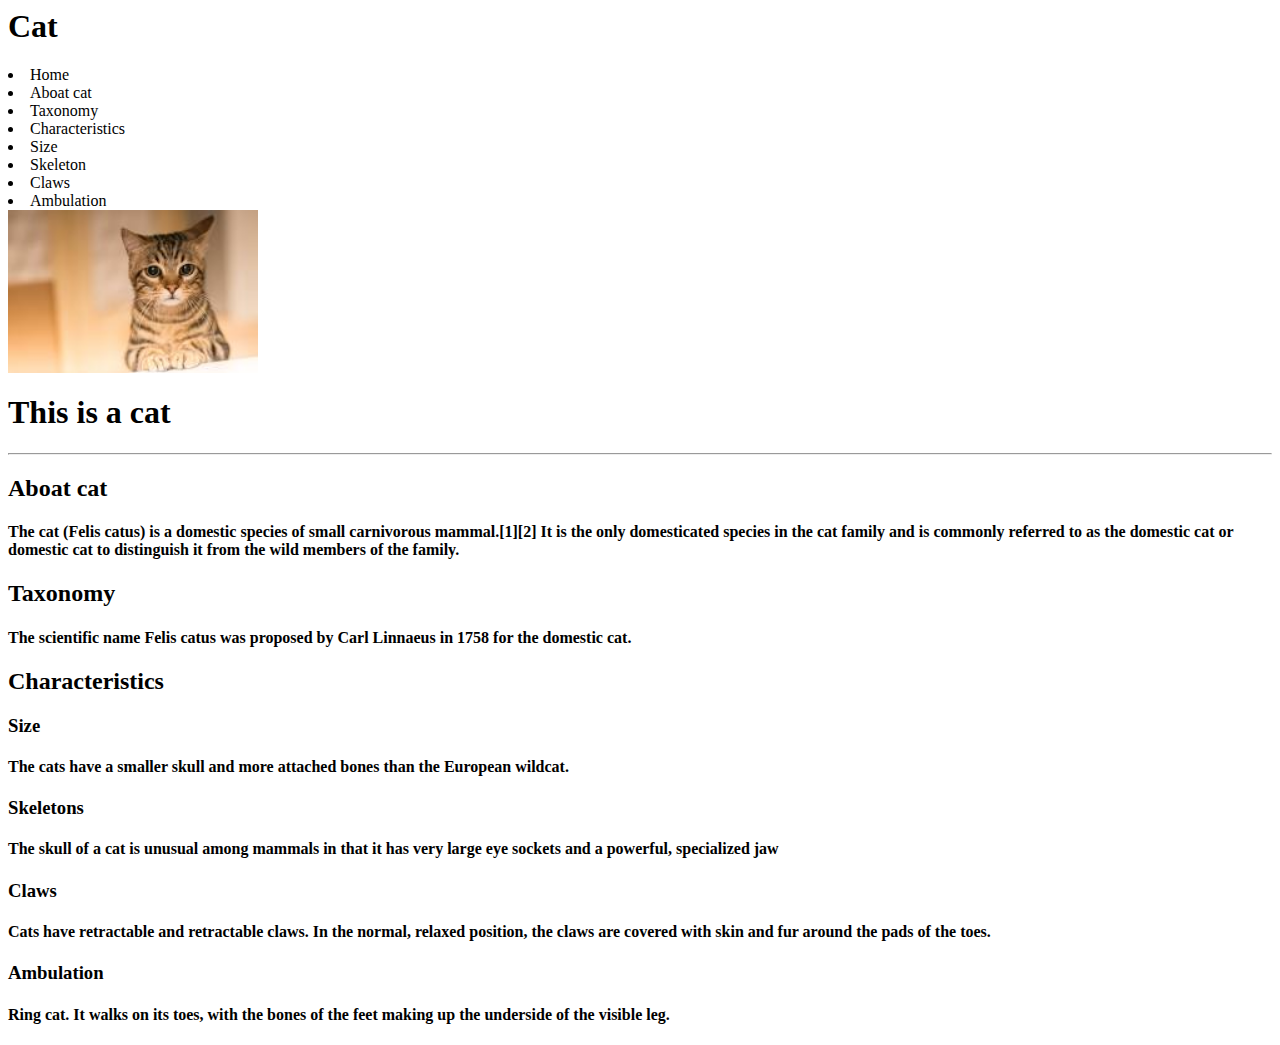
<file: cat.html>
<html>
 <head>
   <title>Andrii website </title>
 </head>
 <body>
    <nav>
      <h1>Cat</h1>
      <u1>
      <li>Home</li>
      <li>Aboat cat</li>
      <li>Taxonomy</li>
      <li>Characteristics</li>
      <li>Size</li>
      <li>Skeleton</li>
      <li>Claws</li>
      <li> Ambulation</li>
      </u1>
    </nav>
    <main>
      <img width="250" src="images/cat.jpg" />
      <h1>This is a cat</h1>
      <hr/>

      <div>
        <h2>Aboat cat </h2>
        <h4>
          The cat (Felis catus) is a domestic species of small carnivorous mammal.[1][2] It is the only domesticated species in the cat family and is commonly referred to as the domestic cat or domestic cat to distinguish it from the wild members of the family.
        </h4>
      </div>

      <div>
        <h2>Taxonomy </h2>
        <h4>
          The scientific name Felis catus was proposed by Carl Linnaeus in 1758 for the domestic cat.
        </h4>
      </div>
      
      <div>
        <h2>Characteristics</h2>
          <h3>Size</h3>
          <h4>
            The cats have a smaller skull and more attached bones than the European wildcat.
          </h4>
          <h3>Skeletons</h3>
          <h4>
            The skull of a cat is unusual among mammals in that it has very large eye sockets and a powerful, specialized jaw
          </h4>
          <h3>Claws</h3>
          <h4>
            Cats have retractable and retractable claws. In the normal, relaxed position, the claws are covered with skin and fur around the pads of the toes.
          </h2>
          <h3>Ambulation</h3>
          <h4>
            Ring cat. It walks on its toes, with the bones of the feet making up the underside of the visible leg.
          </h4>  
      </div>

    </body>
</html>
</file>
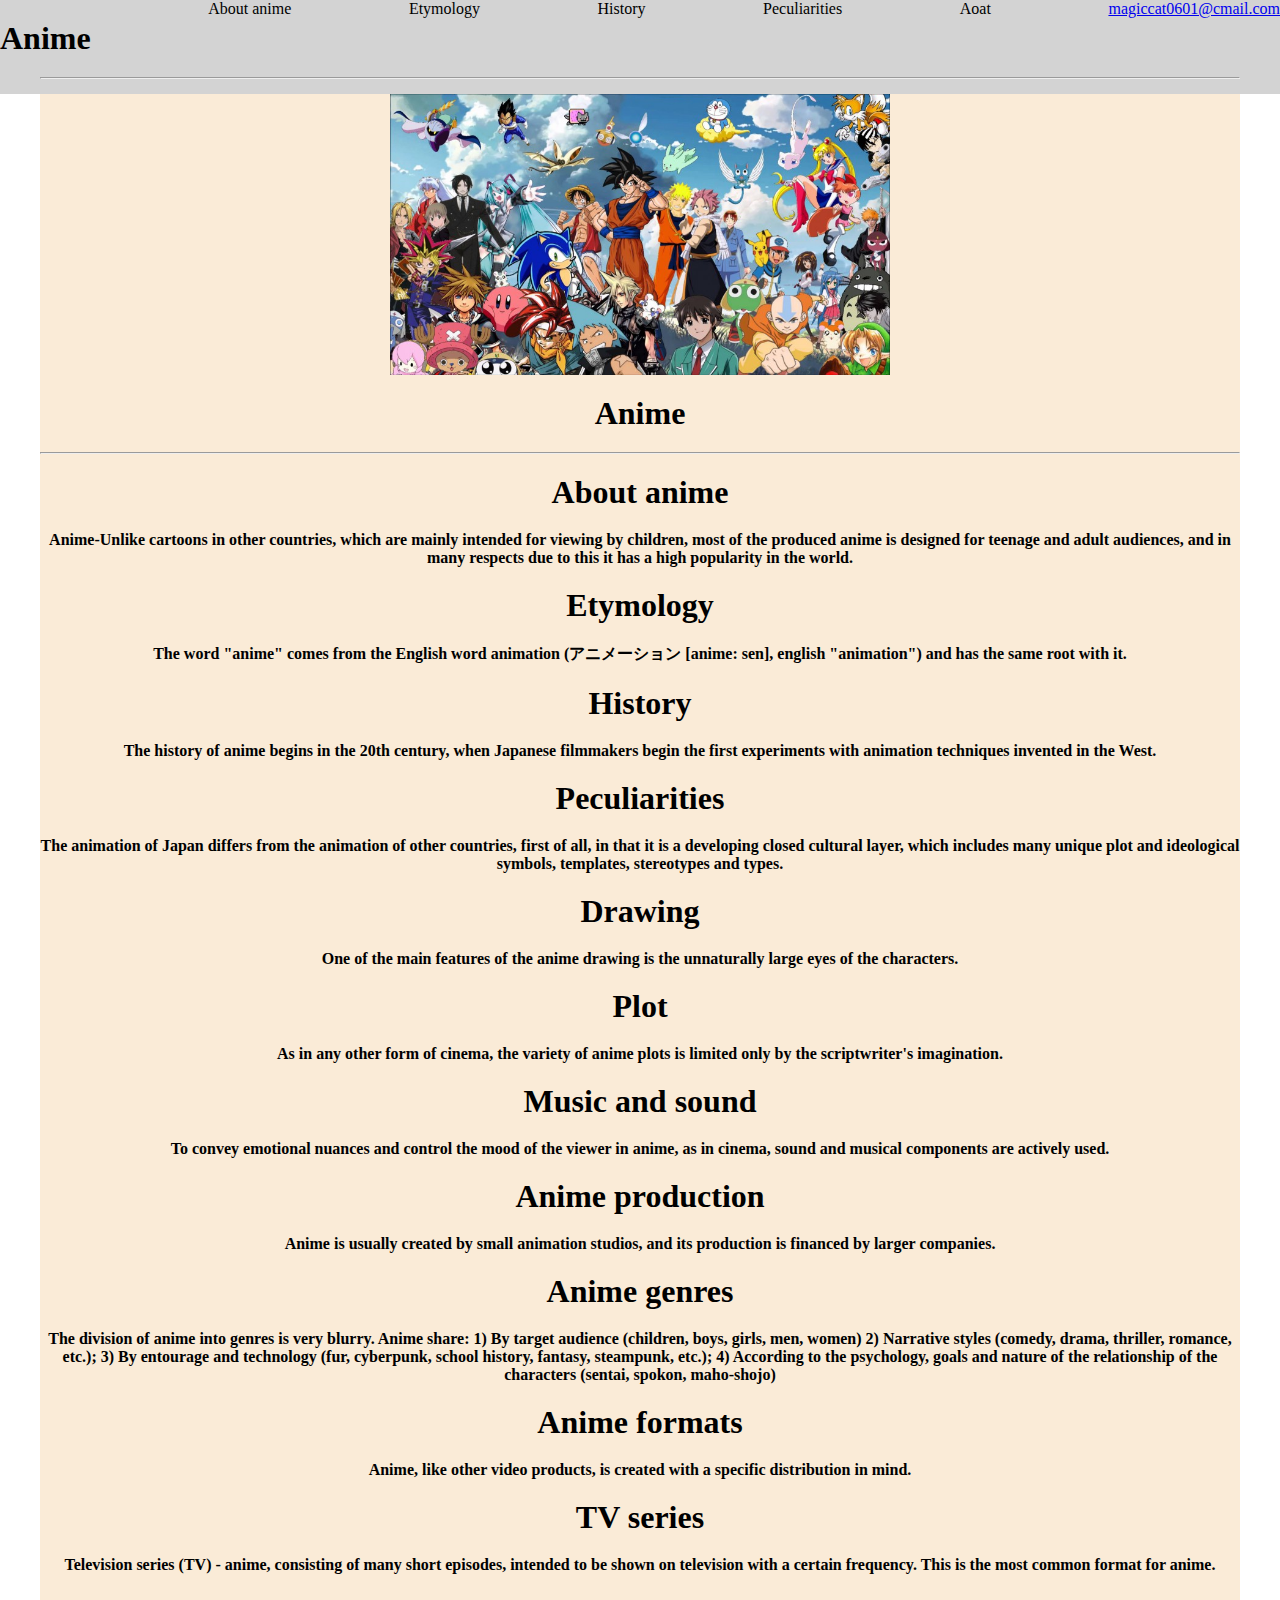
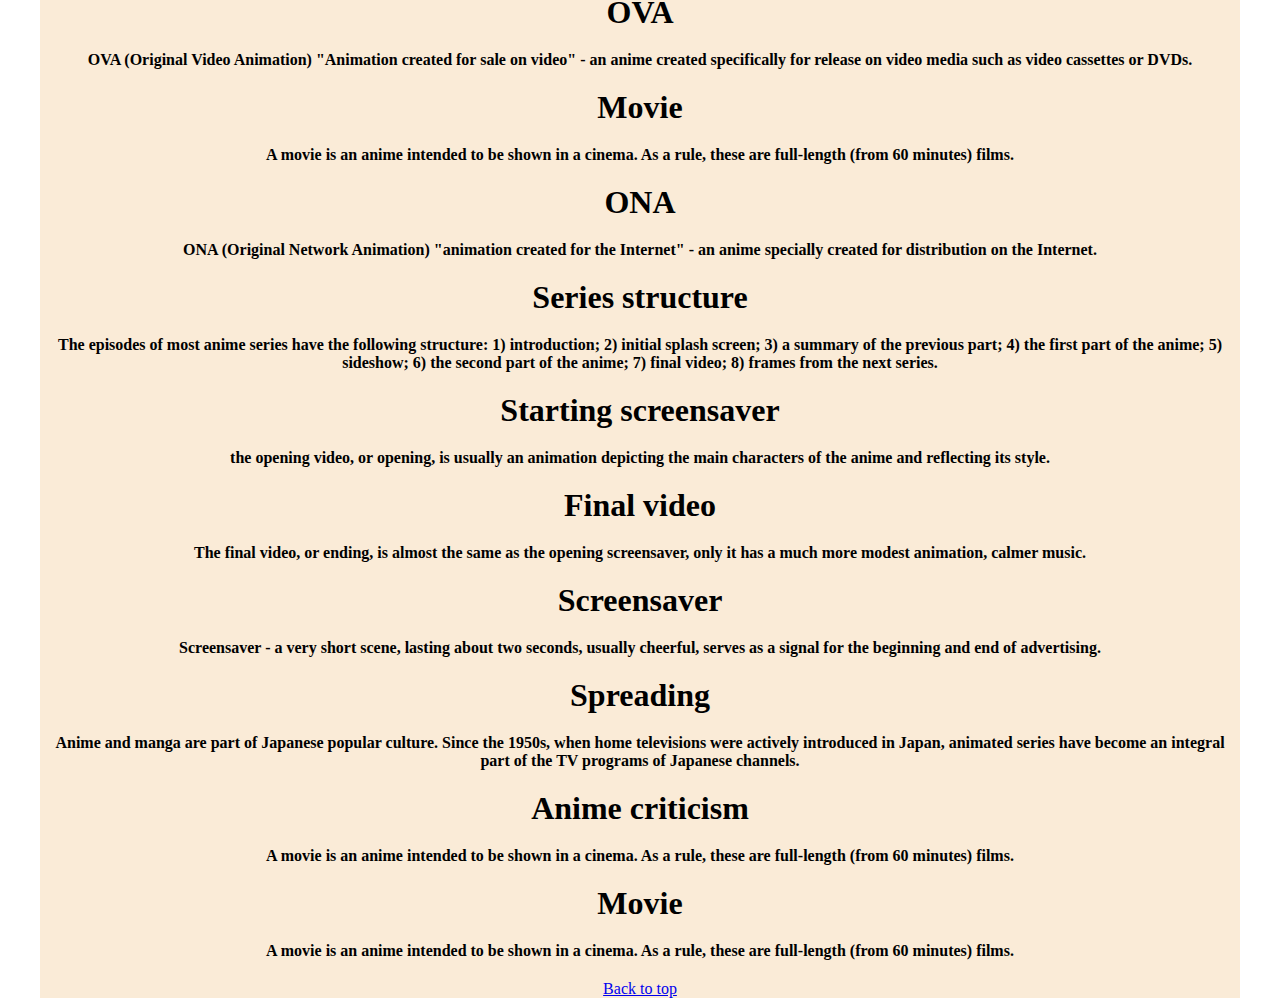
<file: index copy 2.html>
<html>

<head>
  <title>Andrii website </title>

  <link rel="stylesheet" href="style.css">
</head>

<body>
  <nav>
    <ul>
      <h1>Anime</h1>
      <li>About anime</li>
      <li>Etymology</li>
      <li>History</li>
      <li>Peculiarities</li>
      <li>Aoat</li>
      <li><a href="magiccat0601@cmail.com">magiccat0601@cmail.com</a></li>
    </ul>
    <hr class="small-line" />
  </nav>
  <main>
    <img width="500"
      src="images/1_animes_japoneses_entenda_o_que_sao_e_o_porque_de_fazerem_tanto_sucesso-18726989.jpg" />
    <h1>Anime</h1>
    <hr />

    <div>
      <h1>About anime</h1>
      <h4>
        Anime-Unlike cartoons in other countries, which are mainly intended for viewing by children, most of the
        produced anime is designed for teenage and adult audiences, and in many respects due to this it has a high
        popularity in the world.
      </h4>
    </div>

    <div>
      <h1>Etymology</h1>
      <h4>
        The word "anime" comes from the English word animation (アニメーション [anime: sen], english "animation") and has the
        same root with it.
      </h4>
    </div>

    <div>
      <h1>History</h1>
      <h4>
        The history of anime begins in the 20th century, when Japanese filmmakers begin the first experiments with
        animation techniques invented in the West.
      </h4>
    </div>

    <div>
      <h1>Peculiarities</h1>
      <h4>
        The animation of Japan differs from the animation of other countries, first of all, in that it is a developing
        closed cultural layer, which includes many unique plot and ideological symbols, templates, stereotypes and
        types.
      </h4>
    </div>

    <div>
      <h1>Drawing</h1>
      <h4>
        One of the main features of the anime drawing is the unnaturally large eyes of the characters.
      </h4>
    </div>

    <div>
      <h1>Plot</h1>
      <h4>
        As in any other form of cinema, the variety of anime plots is limited only by the scriptwriter's imagination.
      </h4>
    </div>

    <div>
      <h1>Music and sound</h1>
      <h4>
        To convey emotional nuances and control the mood of the viewer in anime, as in cinema, sound and musical
        components are actively used.
      </h4>
    </div>

    <div>
      <h1>Anime production</h1>
      <h4>
        Anime is usually created by small animation studios, and its production is financed by larger companies.
      </h4>
    </div>

    <div>
      <h1>Anime genres</h1>
      <h4>
        The division of anime into genres is very blurry. Anime share:
        1) By target audience (children, boys, girls, men, women)
        2) Narrative styles (comedy, drama, thriller, romance, etc.);
        3) By entourage and technology (fur, cyberpunk, school history, fantasy, steampunk, etc.);
        4) According to the psychology, goals and nature of the relationship of the characters (sentai, spokon,
        maho-shojo)
      </h4>
    </div>

    <div>
      <h1>Anime formats</h1>
      <h4>
        Anime, like other video products, is created with a specific distribution in mind.
      </h4>
    </div>

    <div>
      <h1>TV series</h1>
      <h4>
        Television series (TV) - anime, consisting of many short episodes, intended to be shown on television with a
        certain frequency. This is the most common format for anime.
      </h4>
    </div>

    <div>
      <h1>OVA</h1>
      <h4>
        OVA (Original Video Animation) "Animation created for sale on video" - an anime created specifically for release
        on video media such as video cassettes or DVDs.
      </h4>
    </div>

    <div>
      <h1>Movie</h1>
      <h4>
        A movie is an anime intended to be shown in a cinema. As a rule, these are full-length (from 60 minutes) films.
      </h4>
    </div>

    <div>
      <h1>ONA</h1>
      <h4>
        ONA (Original Network Animation) "animation created for the Internet" - an anime specially created for
        distribution on the Internet.
      </h4>
    </div>

    <div>
      <h1>Series structure</h1>
      <h4>
        The episodes of most anime series have the following structure:
        1) introduction;
        2) initial splash screen;
        3) a summary of the previous part;
        4) the first part of the anime;
        5) sideshow;
        6) the second part of the anime;
        7) final video;
        8) frames from the next series.
      </h4>
    </div>

    <div>
      <h1>Starting screensaver</h1>
      <h4>
        the opening video, or opening, is usually an animation depicting the main characters of the anime and reflecting
        its style.
      </h4>
    </div>

    <div>
      <h1>Final video</h1>
      <h4>
        The final video, or ending, is almost the same as the opening screensaver, only it has a much more modest
        animation, calmer music.
      </h4>
    </div>

    <div>
      <h1>Screensaver</h1>
      <h4>
        Screensaver - a very short scene, lasting about two seconds, usually cheerful, serves as a signal for the
        beginning and end of advertising.
      </h4>
    </div>

    <div>
      <h1>Spreading</h1>
      <h4>
        Anime and manga are part of Japanese popular culture. Since the 1950s, when home televisions were actively
        introduced in Japan, animated series have become an integral part of the TV programs of Japanese channels.
      </h4>
    </div>

    <div>
      <h1>Anime criticism</h1>
      <h4>
        A movie is an anime intended to be shown in a cinema. As a rule, these are full-length (from 60 minutes) films.
      </h4>
    </div>

    <div>
      <h1>Movie</h1>
      <h4>
        A movie is an anime intended to be shown in a cinema. As a rule, these are full-length (from 60 minutes) films.
      </h4>
    </div>

    <a href="#top">Back to top</a>
</body>

</html>
</file>
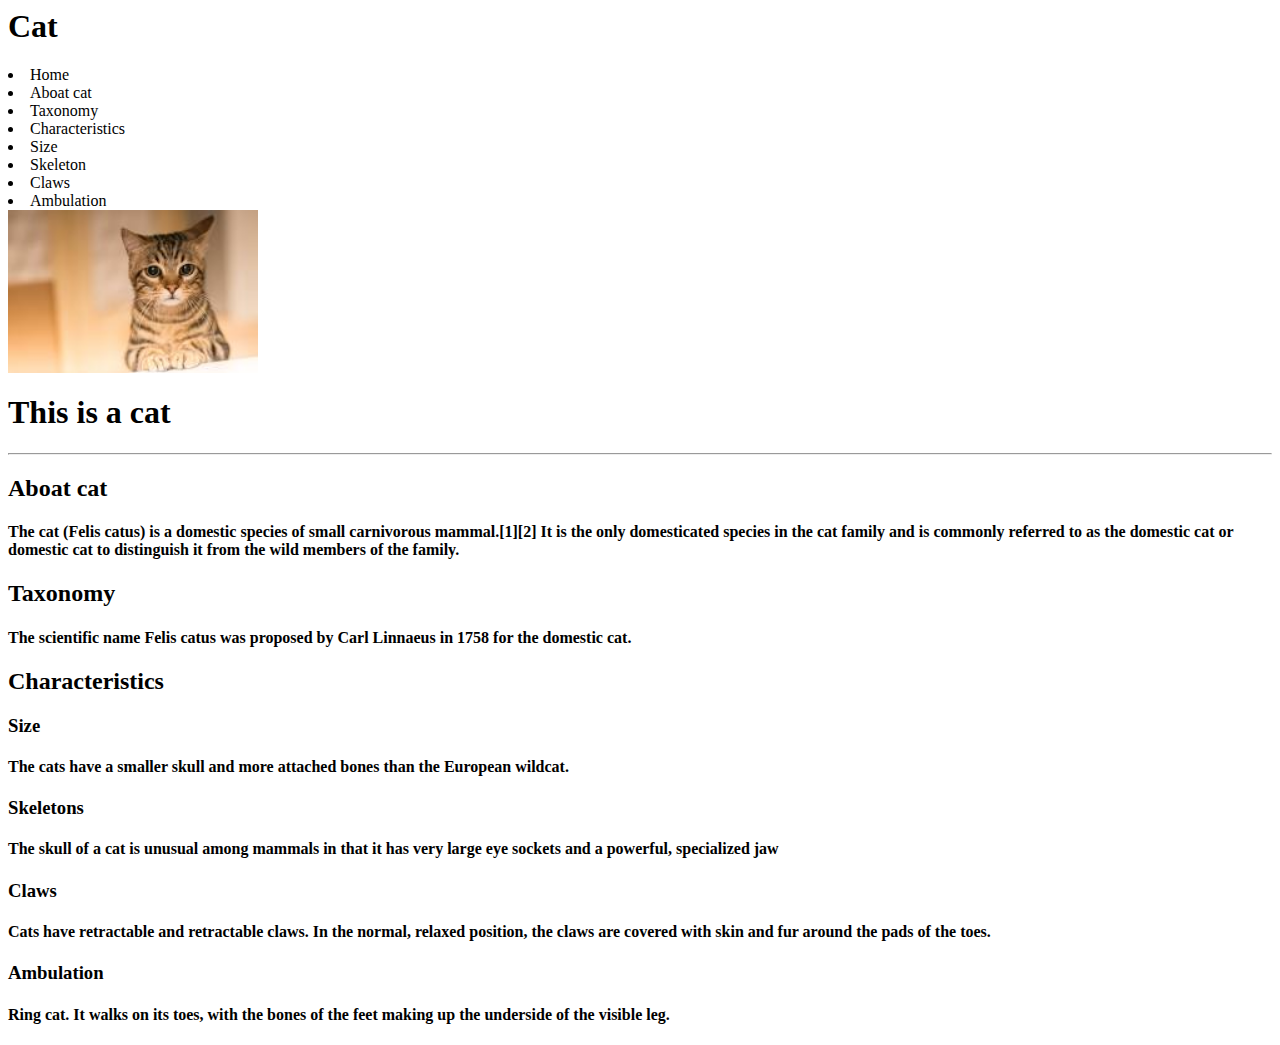
<file: index copy.html>
<html>
 <head>
   <title>Andrii website </title>
 </head>
 <body>
    <nav>
      <h1>Cat</h1>
      <u1>
      <li>Home</li>
      <li>Aboat cat</li>
      <li>Taxonomy</li>
      <li>Characteristics</li>
      <li>Size</li>
      <li>Skeleton</li>
      <li>Claws</li>
      <li> Ambulation</li>
      </u1>
    </nav>
    <main>
      <img width="250" src="images/a cute cat.jpg" />
      <h1>This is a cat</h1>
      <hr/>

      <div>
        <h2>Aboat cat </h2>
        <h4>
          The cat (Felis catus) is a domestic species of small carnivorous mammal.[1][2] It is the only domesticated species in the cat family and is commonly referred to as the domestic cat or domestic cat to distinguish it from the wild members of the family.
        </h4>
      </div>

      <div>
        <h2>Taxonomy </h2>
        <h4>
          The scientific name Felis catus was proposed by Carl Linnaeus in 1758 for the domestic cat.
        </h4>
      </div>
      
      <div>
        <h2>Characteristics</h2>
          <h3>Size</h3>
          <h4>
            The cats have a smaller skull and more attached bones than the European wildcat.
          </h4>
          <h3>Skeletons</h3>
          <h4>
            The skull of a cat is unusual among mammals in that it has very large eye sockets and a powerful, specialized jaw
          </h4>
          <h3>Claws</h3>
          <h4>
            Cats have retractable and retractable claws. In the normal, relaxed position, the claws are covered with skin and fur around the pads of the toes.
          </h2>
          <h3>Ambulation</h3>
          <h4>
            Ring cat. It walks on its toes, with the bones of the feet making up the underside of the visible leg.
          </h4>  
      </div>

    </body>
</html>
</file>
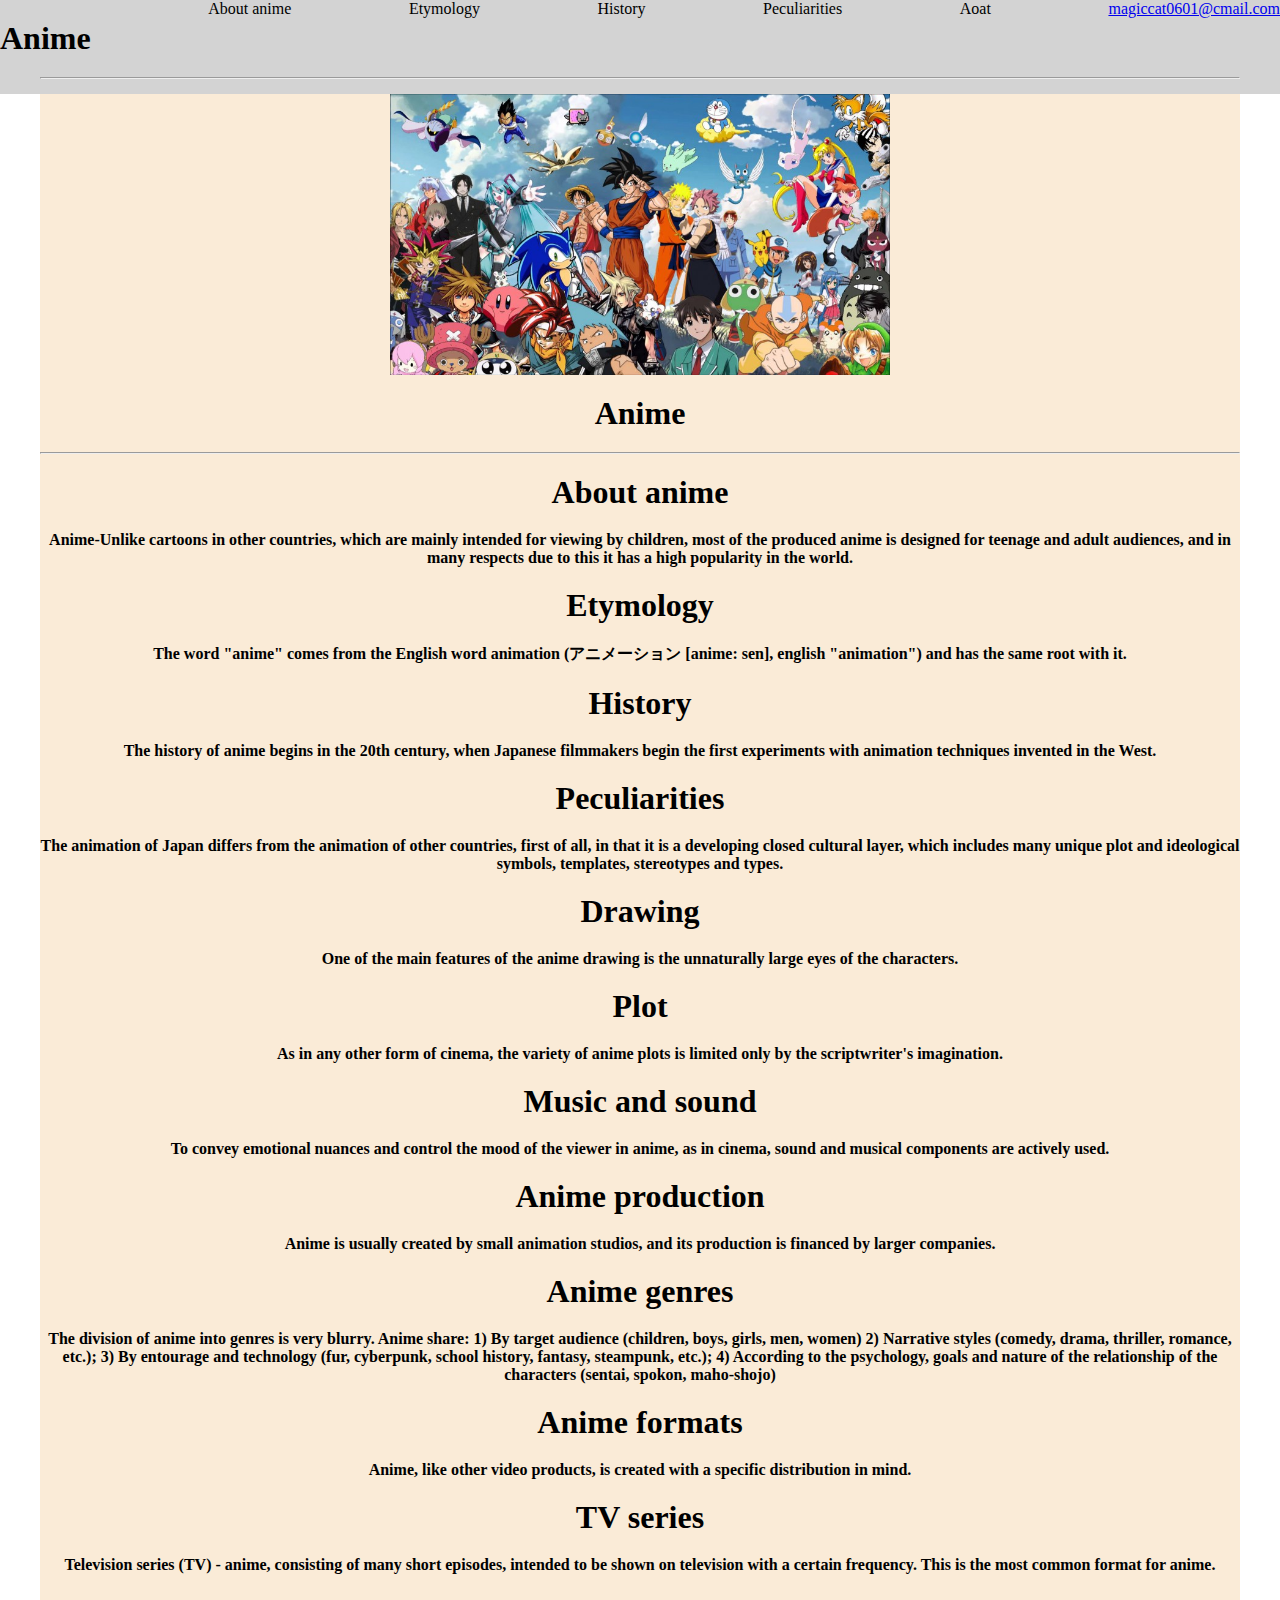
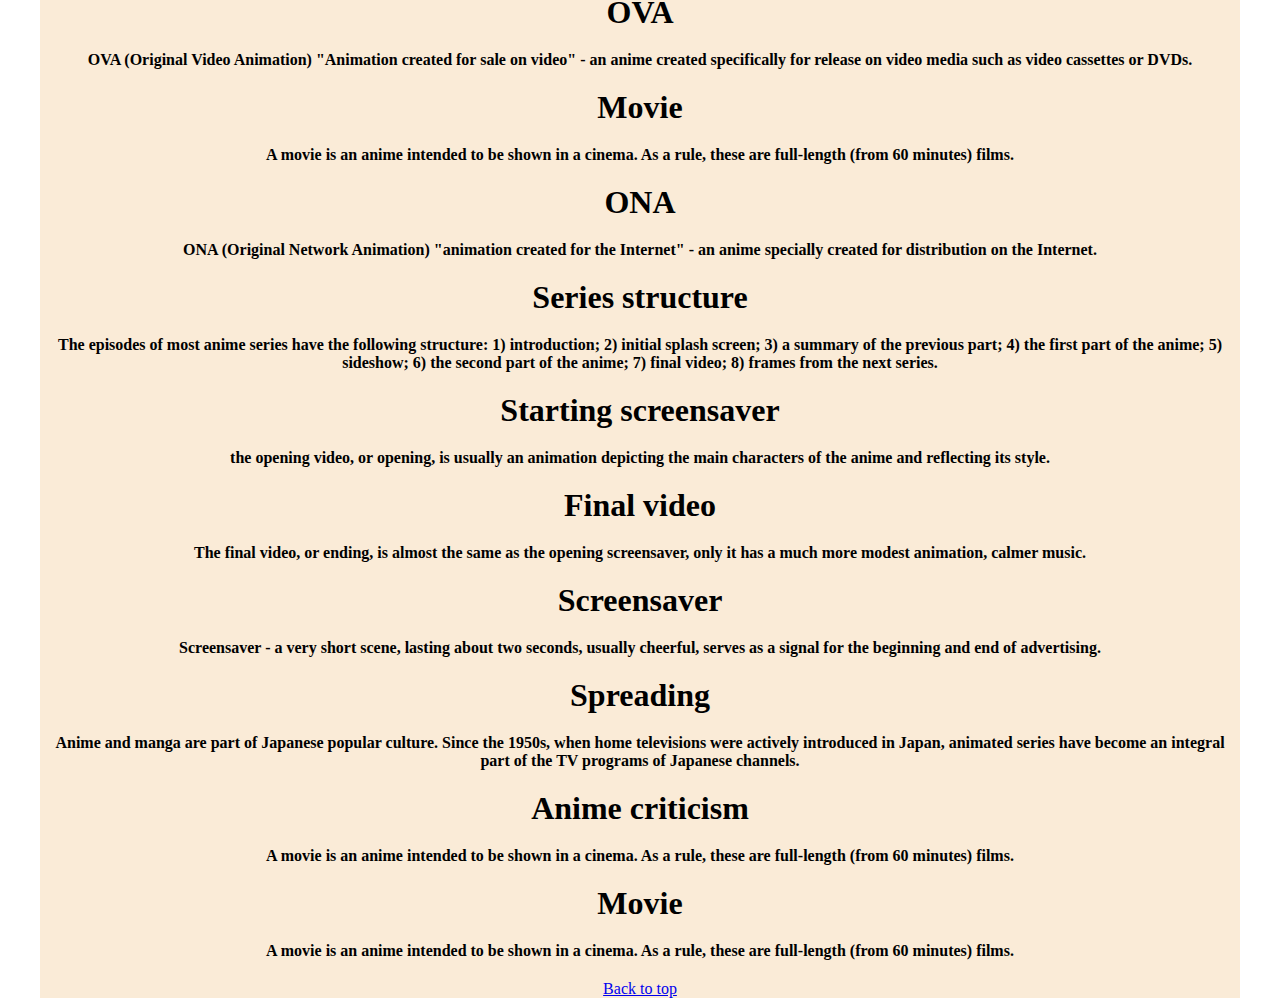
<file: interests.html>
<html>

<head>
  <title>Andrii website </title>

  <link rel="stylesheet" href="style.css">
</head>

<body>
  <nav>
    <ul>
      <h1>Anime</h1>
      <li>About anime</li>
      <li>Etymology</li>
      <li>History</li>
      <li>Peculiarities</li>
      <li>Aoat</li>
      <li><a href="magiccat0601@cmail.com">magiccat0601@cmail.com</a></li>
    </ul>
    <hr class="small-line" />
  </nav>
  <main>
    <img width="500"
      src="images/anime.jpg" />
    <h1>Anime</h1>
    <hr />

    <div>
      <h1>About anime</h1>
      <h4>
        Anime-Unlike cartoons in other countries, which are mainly intended for viewing by children, most of the
        produced anime is designed for teenage and adult audiences, and in many respects due to this it has a high
        popularity in the world.
      </h4>
    </div>

    <div>
      <h1>Etymology</h1>
      <h4>
        The word "anime" comes from the English word animation (アニメーション [anime: sen], english "animation") and has the
        same root with it.
      </h4>
    </div>

    <div>
      <h1>History</h1>
      <h4>
        The history of anime begins in the 20th century, when Japanese filmmakers begin the first experiments with
        animation techniques invented in the West.
      </h4>
    </div>

    <div>
      <h1>Peculiarities</h1>
      <h4>
        The animation of Japan differs from the animation of other countries, first of all, in that it is a developing
        closed cultural layer, which includes many unique plot and ideological symbols, templates, stereotypes and
        types.
      </h4>
    </div>

    <div>
      <h1>Drawing</h1>
      <h4>
        One of the main features of the anime drawing is the unnaturally large eyes of the characters.
      </h4>
    </div>

    <div>
      <h1>Plot</h1>
      <h4>
        As in any other form of cinema, the variety of anime plots is limited only by the scriptwriter's imagination.
      </h4>
    </div>

    <div>
      <h1>Music and sound</h1>
      <h4>
        To convey emotional nuances and control the mood of the viewer in anime, as in cinema, sound and musical
        components are actively used.
      </h4>
    </div>

    <div>
      <h1>Anime production</h1>
      <h4>
        Anime is usually created by small animation studios, and its production is financed by larger companies.
      </h4>
    </div>

    <div>
      <h1>Anime genres</h1>
      <h4>
        The division of anime into genres is very blurry. Anime share:
        1) By target audience (children, boys, girls, men, women)
        2) Narrative styles (comedy, drama, thriller, romance, etc.);
        3) By entourage and technology (fur, cyberpunk, school history, fantasy, steampunk, etc.);
        4) According to the psychology, goals and nature of the relationship of the characters (sentai, spokon,
        maho-shojo)
      </h4>
    </div>

    <div>
      <h1>Anime formats</h1>
      <h4>
        Anime, like other video products, is created with a specific distribution in mind.
      </h4>
    </div>

    <div>
      <h1>TV series</h1>
      <h4>
        Television series (TV) - anime, consisting of many short episodes, intended to be shown on television with a
        certain frequency. This is the most common format for anime.
      </h4>
    </div>

    <div>
      <h1>OVA</h1>
      <h4>
        OVA (Original Video Animation) "Animation created for sale on video" - an anime created specifically for release
        on video media such as video cassettes or DVDs.
      </h4>
    </div>

    <div>
      <h1>Movie</h1>
      <h4>
        A movie is an anime intended to be shown in a cinema. As a rule, these are full-length (from 60 minutes) films.
      </h4>
    </div>

    <div>
      <h1>ONA</h1>
      <h4>
        ONA (Original Network Animation) "animation created for the Internet" - an anime specially created for
        distribution on the Internet.
      </h4>
    </div>

    <div>
      <h1>Series structure</h1>
      <h4>
        The episodes of most anime series have the following structure:
        1) introduction;
        2) initial splash screen;
        3) a summary of the previous part;
        4) the first part of the anime;
        5) sideshow;
        6) the second part of the anime;
        7) final video;
        8) frames from the next series.
      </h4>
    </div>

    <div>
      <h1>Starting screensaver</h1>
      <h4>
        the opening video, or opening, is usually an animation depicting the main characters of the anime and reflecting
        its style.
      </h4>
    </div>

    <div>
      <h1>Final video</h1>
      <h4>
        The final video, or ending, is almost the same as the opening screensaver, only it has a much more modest
        animation, calmer music.
      </h4>
    </div>

    <div>
      <h1>Screensaver</h1>
      <h4>
        Screensaver - a very short scene, lasting about two seconds, usually cheerful, serves as a signal for the
        beginning and end of advertising.
      </h4>
    </div>

    <div>
      <h1>Spreading</h1>
      <h4>
        Anime and manga are part of Japanese popular culture. Since the 1950s, when home televisions were actively
        introduced in Japan, animated series have become an integral part of the TV programs of Japanese channels.
      </h4>
    </div>

    <div>
      <h1>Anime criticism</h1>
      <h4>
        A movie is an anime intended to be shown in a cinema. As a rule, these are full-length (from 60 minutes) films.
      </h4>
    </div>

    <div>
      <h1>Movie</h1>
      <h4>
        A movie is an anime intended to be shown in a cinema. As a rule, these are full-length (from 60 minutes) films.
      </h4>
    </div>

    <a href="#top">Back to top</a>
</body>

</html>
</file>
<file: style.css>
* {
 margin: 0;
 padding: 0;
 box-sizing: border-box;
 font-family: "Lucida Sana";
}

nav {
    display: flex;
    width: 100%;
    justify-content: center;
  background: lightgray;
  flex-direction: column;
}

.divider{
    border-left: 1px solid black;
}

ul {
display: flex;
list-style: none;
width: 100%;
justify-content: space-between;
}

main {
    width:1200px;
    margin:auto;
   text-align: center;
   background-color:antiquewhite;
}

h4 {
    margin-top: 20px; 
    margin-bottom: 20px;
}

h1 {
    margin-top: 20px;
    margin-bottom: 20px;
}

h2 {
    margin-top: 20px;
    margin-bottom: 20px;
}

.profile-item {
    margin-top: 50px;
    margin-bottom: 50px;
}

#gallery {
    width:250px;
    height: 250px;
    margin:auto;

    display:flex;
    align-items:center;
}

#prev, #next {
    height:55px;
    width:55px;
    font-size:2rem;
    background:none;
    border:none;
}

#gallery-img {
    width: 100%;
}

footer{
    text-align: center;
}

.small-line{
    width:1200px;
    background:black;
    height:2px;
    margin:auto;
    margin-bottom:15px;
}

.gallery-container{
    display:flex;
    align-items:center;
    margin-left:10%;
    margin-right:10%;
}
</file>
